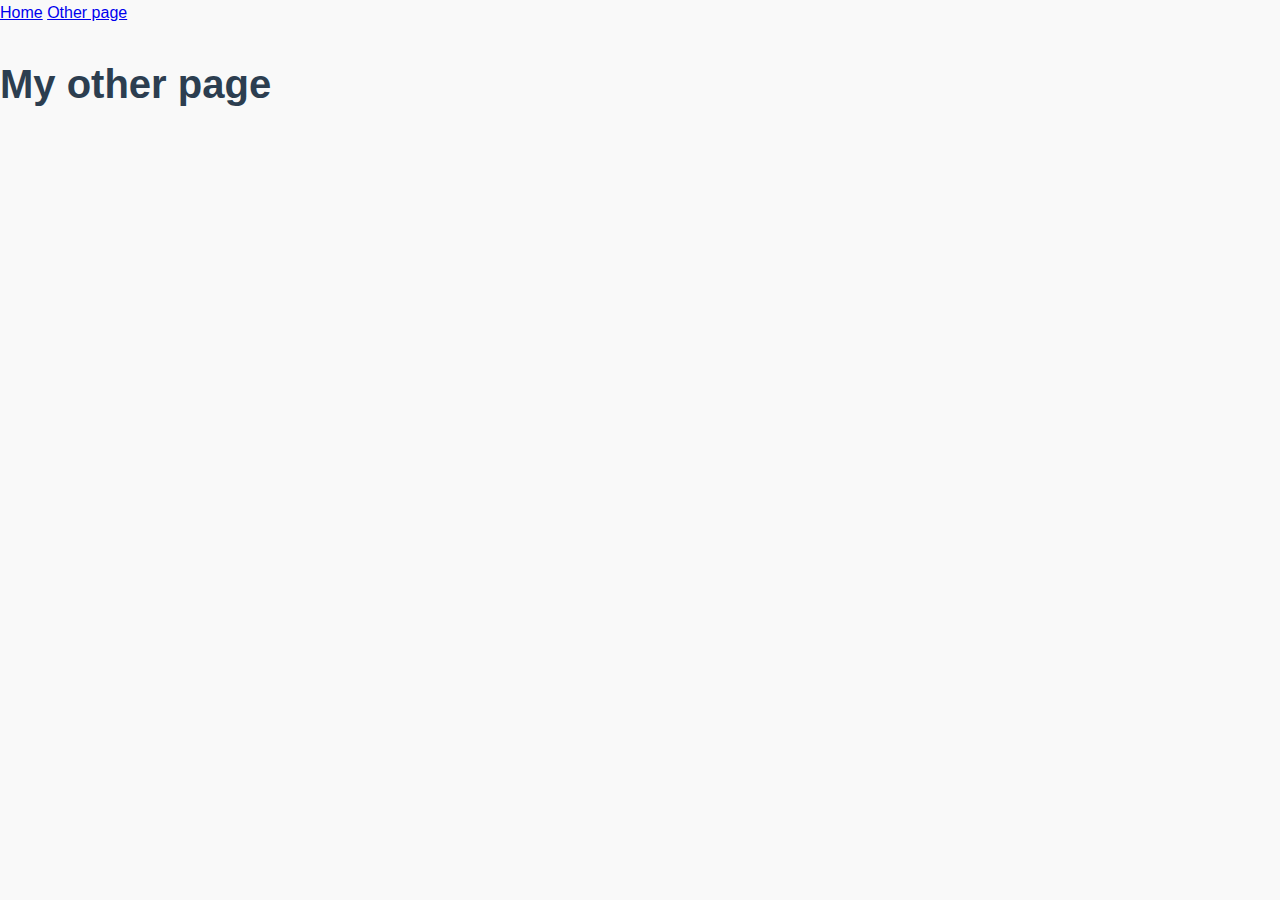
<file: project/page2.html>
<!DOCTYPE html>
<html lang="en">
  <head>
    <title>Other page</title>
    <meta charset="UTF-8" />
    <meta name="viewport" content="width=device-width" />
    <link rel="stylesheet" href="styles.css" />
    <script type="module" src="script.js"></script>
  </head>
  <body>
    <nav>
      <a href="/">Home</a>
      <a href="/page2.html" aria-current="page">Other page</a>
    </nav>
    <main>
      <h1>My other page</h1>
    </main>
  </body>
</html>
</file>
<file: project/styles.css>
/* Base styles */
body {
  font-family: Arial, sans-serif;
  margin: 0;
  padding: 0;
  background-color: #f9f9f9;
  color: #333;
  line-height: 1.6;
}

.container {
  max-width: 800px;
  margin: 50px auto;
  background: #ffffff;
  padding: 30px;
  border-radius: 12px;
  box-shadow: 0 4px 20px rgba(0, 0, 0, 0.1);
  text-align: center;
}

h1 {
  color: #2c3e50;
  margin-bottom: 20px;
  font-size: 2.5em;
}

/* File upload styles */
input[type="file"] {
  margin: 20px 0;
  padding: 10px;
  width: 100%;
  max-width: 400px;
  border: 2px dashed #007BFF;
  border-radius: 8px;
  cursor: pointer;
  transition: border-color 0.3s ease;
}

input[type="file"]:hover {
  border-color: #0056b3;
}

/* Button styles */
button {
  padding: 12px 24px;
  font-size: 1em;
  color: #fff;
  background-color: #007BFF;
  border: none;
  border-radius: 6px;
  cursor: pointer;
  transition: all 0.3s ease;
  margin: 5px;
  font-weight: 600;
  text-transform: uppercase;
  letter-spacing: 0.5px;
}

button:hover {
  background-color: #0056b3;
  transform: translateY(-1px);
  box-shadow: 0 4px 8px rgba(0, 0, 0, 0.1);
}

button:disabled {
  background-color: #cccccc;
  cursor: not-allowed;
  transform: none;
  box-shadow: none;
}

/* Button group styles */
.button-group {
  display: flex;
  gap: 15px;
  justify-content: center;
  margin: 20px 0;
  flex-wrap: wrap;
}

.btn-easy {
  background-color: #28a745;
}

.btn-easy:hover {
  background-color: #218838;
}

.btn-hard {
  background-color: #dc3545;
}

.btn-hard:hover {
  background-color: #c82333;
}

/* Progress indicator styles */
.processing-status {
  background-color: #f8f9fa;
  padding: 25px;
  border-radius: 12px;
  margin: 20px 0;
  display: none;
  box-shadow: 0 2px 10px rgba(0, 0, 0, 0.05);
}

.progress-steps {
  display: flex;
  justify-content: center;
  align-items: center;
  gap: 15px;
  margin: 20px 0;
  flex-wrap: wrap;
}

.step {
  width: 35px;
  height: 35px;
  border-radius: 50%;
  background: #e9ecef;
  display: flex;
  align-items: center;
  justify-content: center;
  font-weight: bold;
  position: relative;
  transition: all 0.3s ease;
}

.step.active {
  background: #007BFF;
  color: white;
  transform: scale(1.1);
}

.step.completed {
  background: #28a745;
  color: white;
}

.step:not(:last-child):after {
  content: '';
  position: absolute;
  right: -15px;
  width: 30px;
  height: 3px;
  background: #e9ecef;
  transition: background 0.3s ease;
}

.step.completed:not(:last-child):after {
  background: #28a745;
}

.processing-text {
  margin-top: 15px;
  font-size: 1.1em;
  color: #666;
  font-weight: 500;
}

/* Success message styles */
.success-message {
  background-color: #d4edda;
  color: #155724;
  padding: 15px 20px;
  border-radius: 8px;
  margin: 20px 0;
  display: none;
  font-weight: 600;
  animation: fadeIn 0.5s ease-out;
}

/* Page indicator styles */
.page-indicator {
  background-color: #e9ecef;
  color: #495057;
  padding: 8px 16px;
  border-radius: 20px;
  margin-bottom: 20px;
  font-weight: 600;
  display: inline-block;
  font-size: 0.9em;
  box-shadow: 0 2px 4px rgba(0, 0, 0, 0.05);
}

/* Question styles */
.question {
  font-size: 1.2em;
  margin: 25px 0;
  text-align: left;
  font-weight: 600;
  color: #2c3e50;
  line-height: 1.6;
  padding: 0 15px;
}

.options-container {
  display: flex;
  flex-direction: column;
  gap: 12px;
  margin: 20px 0;
  padding: 0 15px;
}

.option-button {
  text-align: left;
  padding: 15px 20px;
  font-size: 1em;
  background-color: #f8f9fa;
  color: #495057;
  border: 2px solid #dee2e6;
  border-radius: 8px;
  transition: all 0.3s ease;
  position: relative;
  overflow: hidden;
}

.option-button:hover:not([disabled]) {
  background-color: #e9ecef;
  transform: translateX(5px);
}

.option-button.correct {
  background-color: #28a745;
  color: white;
  border-color: #28a745;
}

.option-button.incorrect {
  background-color: #dc3545;
  color: white;
  border-color: #dc3545;
}

.option-button[disabled] {
  cursor: not-allowed;
  opacity: 0.8;
}

/* Next question button styles */
#nextQuestion {
  margin-top: 25px;
  background-color: #17a2b8;
  min-width: 150px;
}

#nextQuestion:hover {
  background-color: #138496;
}

/* Popup styles */
.popup {
  position: fixed;
  top: 20px;
  right: 20px;
  z-index: 1000;
  animation: slideIn 0.3s ease-out;
}

.popup-content {
  background: white;
  padding: 20px;
  border-radius: 12px;
  box-shadow: 0 4px 15px rgba(0, 0, 0, 0.15);
  max-width: 400px;
}

.error-popup .popup-content {
  border-left: 4px solid #dc3545;
}

.info-popup .popup-content {
  border-left: 4px solid #007bff;
  padding: 15px 20px;
}

.error-popup h3 {
  color: #dc3545;
  margin: 0 0 10px 0;
}

.error-details {
  margin-top: 15px;
  padding-top: 15px;
  border-top: 1px solid #eee;
}

.error-details ul {
  margin: 8px 0;
  padding-left: 20px;
}

.error-details li {
  margin: 8px 0;
  color: #666;
}

/* Animations */
@keyframes slideIn {
  from {
    transform: translateX(100%);
    opacity: 0;
  }
  to {
    transform: translateX(0);
    opacity: 1;
  }
}

@keyframes fadeIn {
  from {
    opacity: 0;
    transform: translateY(-10px);
  }
  to {
    opacity: 1;
    transform: translateY(0);
  }
}

/* Responsive styles */
@media (max-width: 768px) {
  .container {
    margin: 20px;
    padding: 20px;
  }

  .button-group {
    flex-direction: column;
  }

  .button-group button {
    width: 100%;
  }

  .progress-steps {
    gap: 10px;
  }

  .step {
    width: 30px;
    height: 30px;
    font-size: 0.9em;
  }
}
</file>
